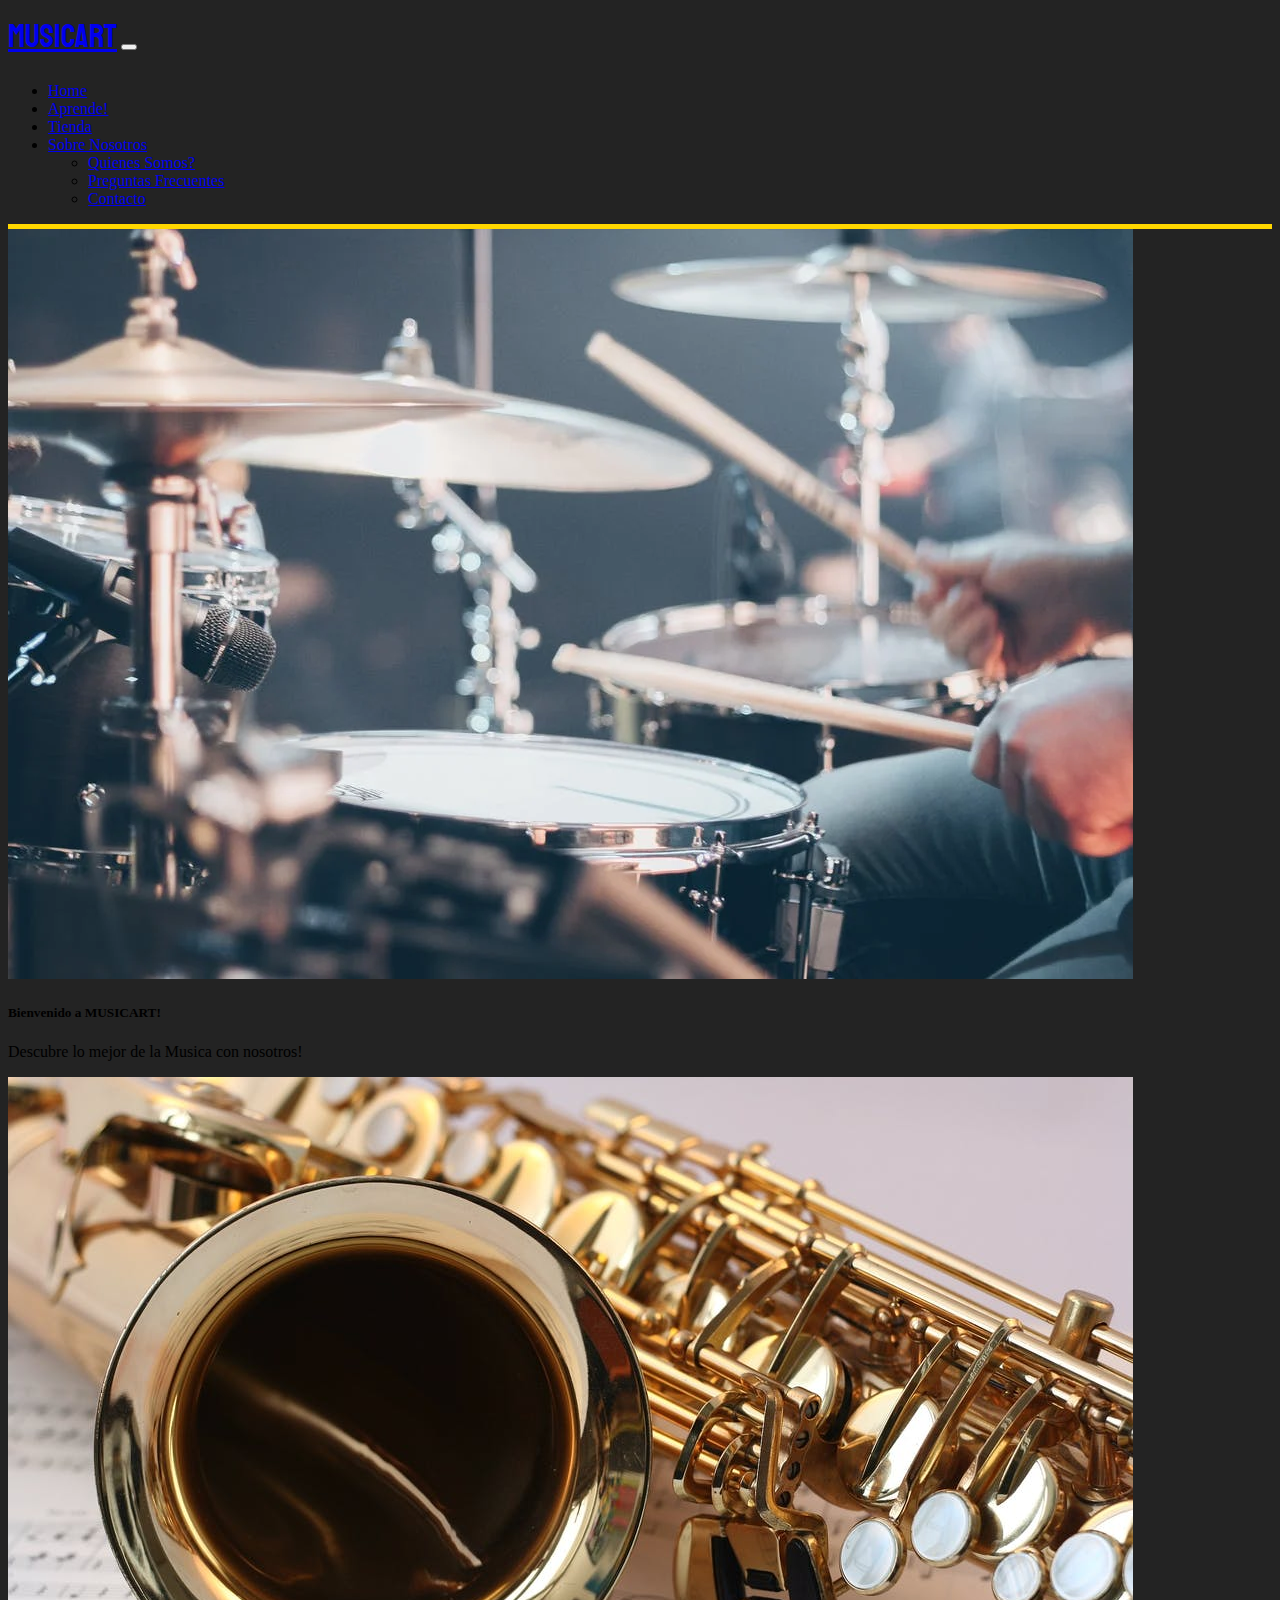
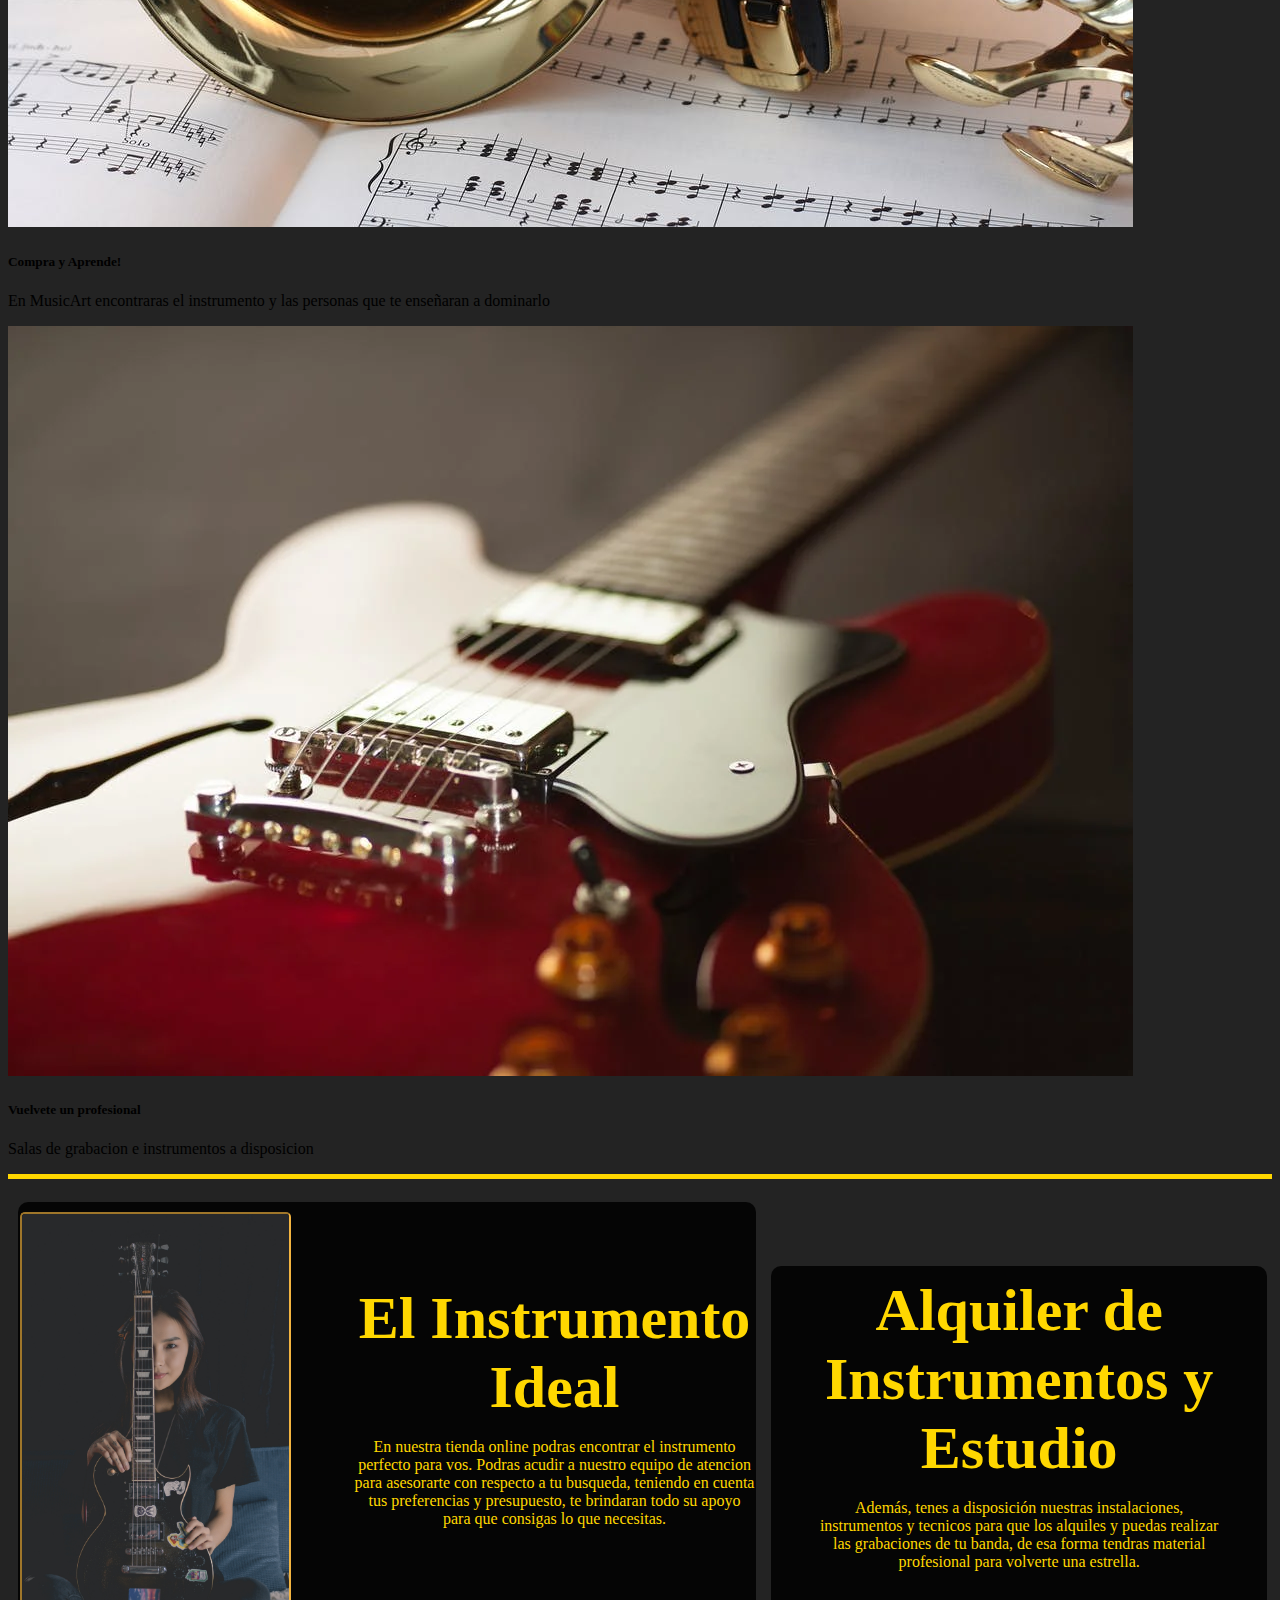
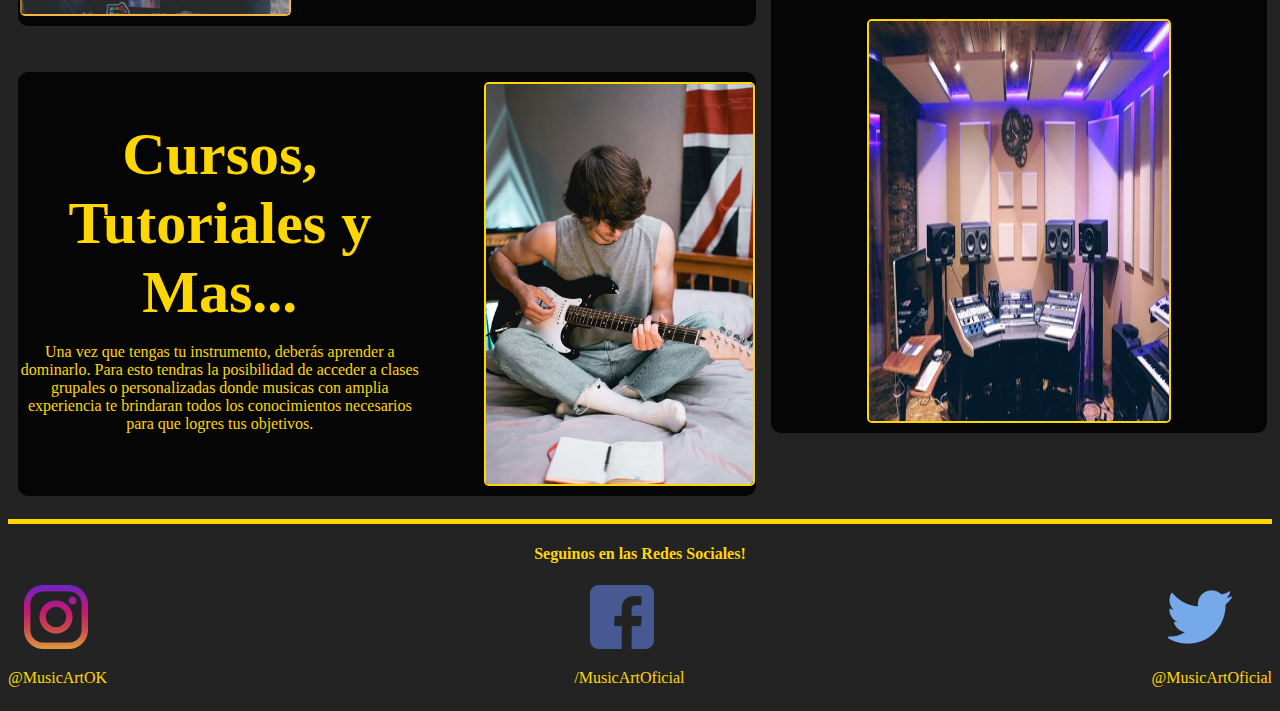
<file: index.html>
<!DOCTYPE html>
<html lang="en">
<head>
    <meta charset="UTF-8">
    <meta http-equiv="X-UA-Compatible" content="IE=edge">
    <meta name="viewport" content="width=device-width, initial-scale=1.0">
    <!--Links de Fuentes-->
    <link rel="preconnect" href="https://fonts.googleapis.com">
    <link rel="preconnect" href="https://fonts.gstatic.com" crossorigin>
    <link href="https://fonts.googleapis.com/css2?family=Koulen&display=swap" rel="stylesheet">
    <!-- CSS only -->
    <link href="https://cdn.jsdelivr.net/npm/bootstrap@5.2.0-beta1/dist/css/bootstrap.min.css" rel="stylesheet" integrity="sha384-0evHe/X+R7YkIZDRvuzKMRqM+OrBnVFBL6DOitfPri4tjfHxaWutUpFmBp4vmVor" crossorigin="anonymous">
    <!--Link CSS-->
    <link rel="stylesheet" href="./css/style.css">
<title>Hi! MusicArt</title>
</head>
<body>
    <header>
        <nav class="navbar navbar-expand-lg bg-dark p-3">
            <div class="container-fluid">
              <a class="navbar-brand text-warning" href="index.html">MusicArt</a>
              <button class="navbar-toggler" type="button" data-bs-toggle="collapse" data-bs-target="#navbarNavDropdown" aria-controls="navbarNavDropdown" aria-expanded="false" aria-label="Toggle navigation">
                <span class="navbar-toggler-icon"></span>
              </button>
              <div class="collapse navbar-collapse" id="navbarNavDropdown">
                <ul class="navbar-nav">
                  <li class="nav-item">
                    <a class="nav-link active text-warning" aria-current="page" href="index.html">Home</a>
                  </li>
                  <li class="nav-item">
                    <a class="nav-link text-warning" href="#">Aprende!</a>
                  </li>
                  <li class="nav-item">
                    <a class="nav-link text-warning" href="#">Tienda</a>
                  </li>
                  <li class="nav-item dropdown">
                    <a class="nav-link dropdown-toggle text-warning" href="#" id="navbarDropdownMenuLink" role="button" data-bs-toggle="dropdown" aria-expanded="false">
                      Sobre Nosotros
                    </a>
                    <ul class="dropdown-menu" aria-labelledby="navbarDropdownMenuLink">
                      <li><a class="dropdown-item" href="./pages/nosotros.html">Quienes Somos?</a></li>
                      <li><a class="dropdown-item" href="./pages/nosotros.html">Preguntas Frecuentes</a></li>
                      <li><a class="dropdown-item" href="#">Contacto</a></li>
                    </ul>
                  </li>
                </ul>
              </div>
            </div>
          </nav>

    </header>
    <main>
        <section>
            <div id="carouselExampleSlidesOnly" class="carousel slide mb-3" data-bs-ride="carousel">
                <div class="carousel-inner">
                  <div class="carousel-item active">
                    <img src="./img/Instrumento1.webp" class="d-block w-100" alt="Instrumento">
                    <div class="carousel-caption p-xl-5">
                    <h5>Bienvenido a MUSICART!</h5>
                    <p>Descubre lo mejor de la Musica con nosotros!</p>
                  </div> 
                  </div>
                  <div class="carousel-item">
                    <img src="./img/Instrumento2.jpeg" class="d-block w-100" alt="Instrumento">
                    <div class="carousel-caption mx-auto p-xl-5">
                        <h5>Compra y Aprende!</h5>
                        <p>En MusicArt encontraras el instrumento y las personas que te enseñaran a dominarlo</p>
                      </div>
                  </div>
                  <div class="carousel-item">
                    <img src="./img/Instrumento3.webp" class="d-block w-100" alt="Instrumento">
                    <div class="carousel-caption mx-auto p-xl-5">
                        <h5>Vuelvete un profesional</h5>
                        <p>Salas de grabacion e instrumentos a disposicion</p>
                      </div>
                  </div>
                </div>
              </div>
        </section>
        <section class="grid_container">
            <div class="container1">
                <article class="box1">
                    <img id="foto" src="img/foto1.jpg" alt="imagen-primer-noticia"> 
                    <div class="texto_box1">
                        <h3>El Instrumento Ideal</h3>
                        <p>En nuestra tienda online podras encontrar el instrumento perfecto para vos. Podras acudir a nuestro equipo de atencion para asesorarte 
                            con respecto a tu busqueda, teniendo en cuenta tus preferencias y presupuesto, te brindaran todo su apoyo para que consigas lo que necesitas.
                        </p>
                    </div>
                 </article>
            </div>
            <div class="container2">
                <article class="box2">
                    <img id="foto2" src="img/foto2.jpeg" alt="imagen-primer-noticia"> 
                    <div  class="texto_box2">
                        <h3>Cursos, Tutoriales y Mas...</h3>
                        <p>Una vez que tengas tu instrumento, deberás aprender a dominarlo. Para esto tendras la posibilidad de acceder a clases grupales o personalizadas donde musicas con amplia experiencia te brindaran todos los conocimientos necesarios para que logres tus objetivos.</p>
                    </div>
                </article>
            </div>
            <div class="container3">
                <article class="box3">
                    <img id="foto3" src="img/foto3.jpeg" alt="imagen-primer-noticia"> 
                    <div  class="texto_box3">
                        <h3>Alquiler de Instrumentos y Estudio</h3>
                        <p>Además, tenes a disposición nuestras instalaciones, instrumentos y tecnicos para que los alquiles y puedas realizar las grabaciones de tu banda, de esa forma tendras material profesional para volverte una estrella.</p>
                    </div>
                </article>
            </div>
            
        </section>

    </main>
    <footer class="bg-dark p-3 footer">
        <h4 class="titulo_redes">Seguinos en las Redes Sociales!</h4>
        <div class="container_redes">
            <div class="redes">
                <a class="link_redes" href="https://www.instagram.com" target="_blank">
                        <img src="./img/instagram.png" alt="Logo Instagram">
                        <p>@MusicArtOK</p>
                </a>
            </div>
            <div class="redes">
                <a class="link_redes" href="https://www.facebook.com" target="_blank">
                    <img src="./img/facebook.png" alt="Logo Facebook">
                    <p>/MusicArtOficial</p>
                </a>
            </div>
            <div class="redes">
                <a class="link_redes" href="https://www.twitter.com" target="_blank">
                    <img src="./img/twitter.png" alt="">
                    <p>@MusicArtOficial</p>
                </a>
            </div>
        </div>
    </footer>
        <!-- JavaScript Bundle with Popper -->
        <script src="https://cdn.jsdelivr.net/npm/bootstrap@5.2.0-beta1/dist/js/bootstrap.bundle.min.js" integrity="sha384-pprn3073KE6tl6bjs2QrFaJGz5/SUsLqktiwsUTF55Jfv3qYSDhgCecCxMW52nD2" crossorigin="anonymous"></script>
</body>
</html>
</file>
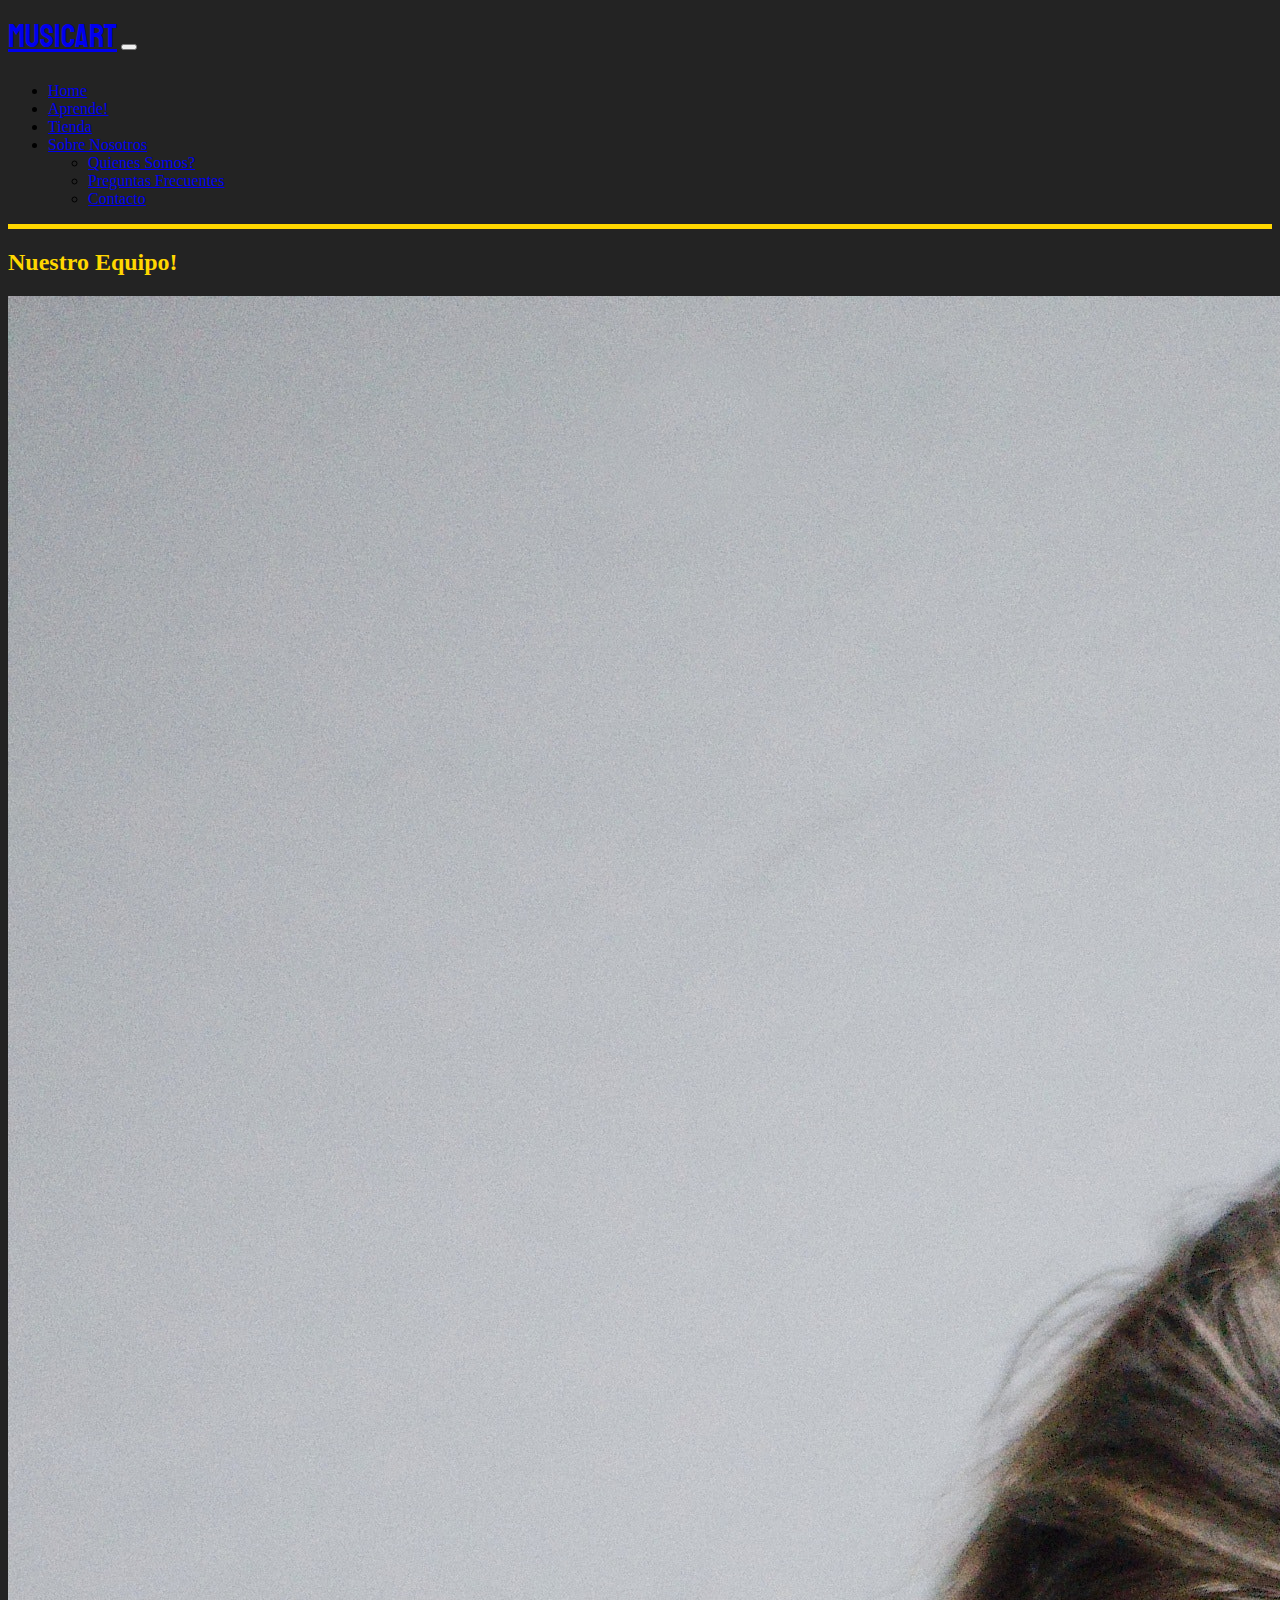
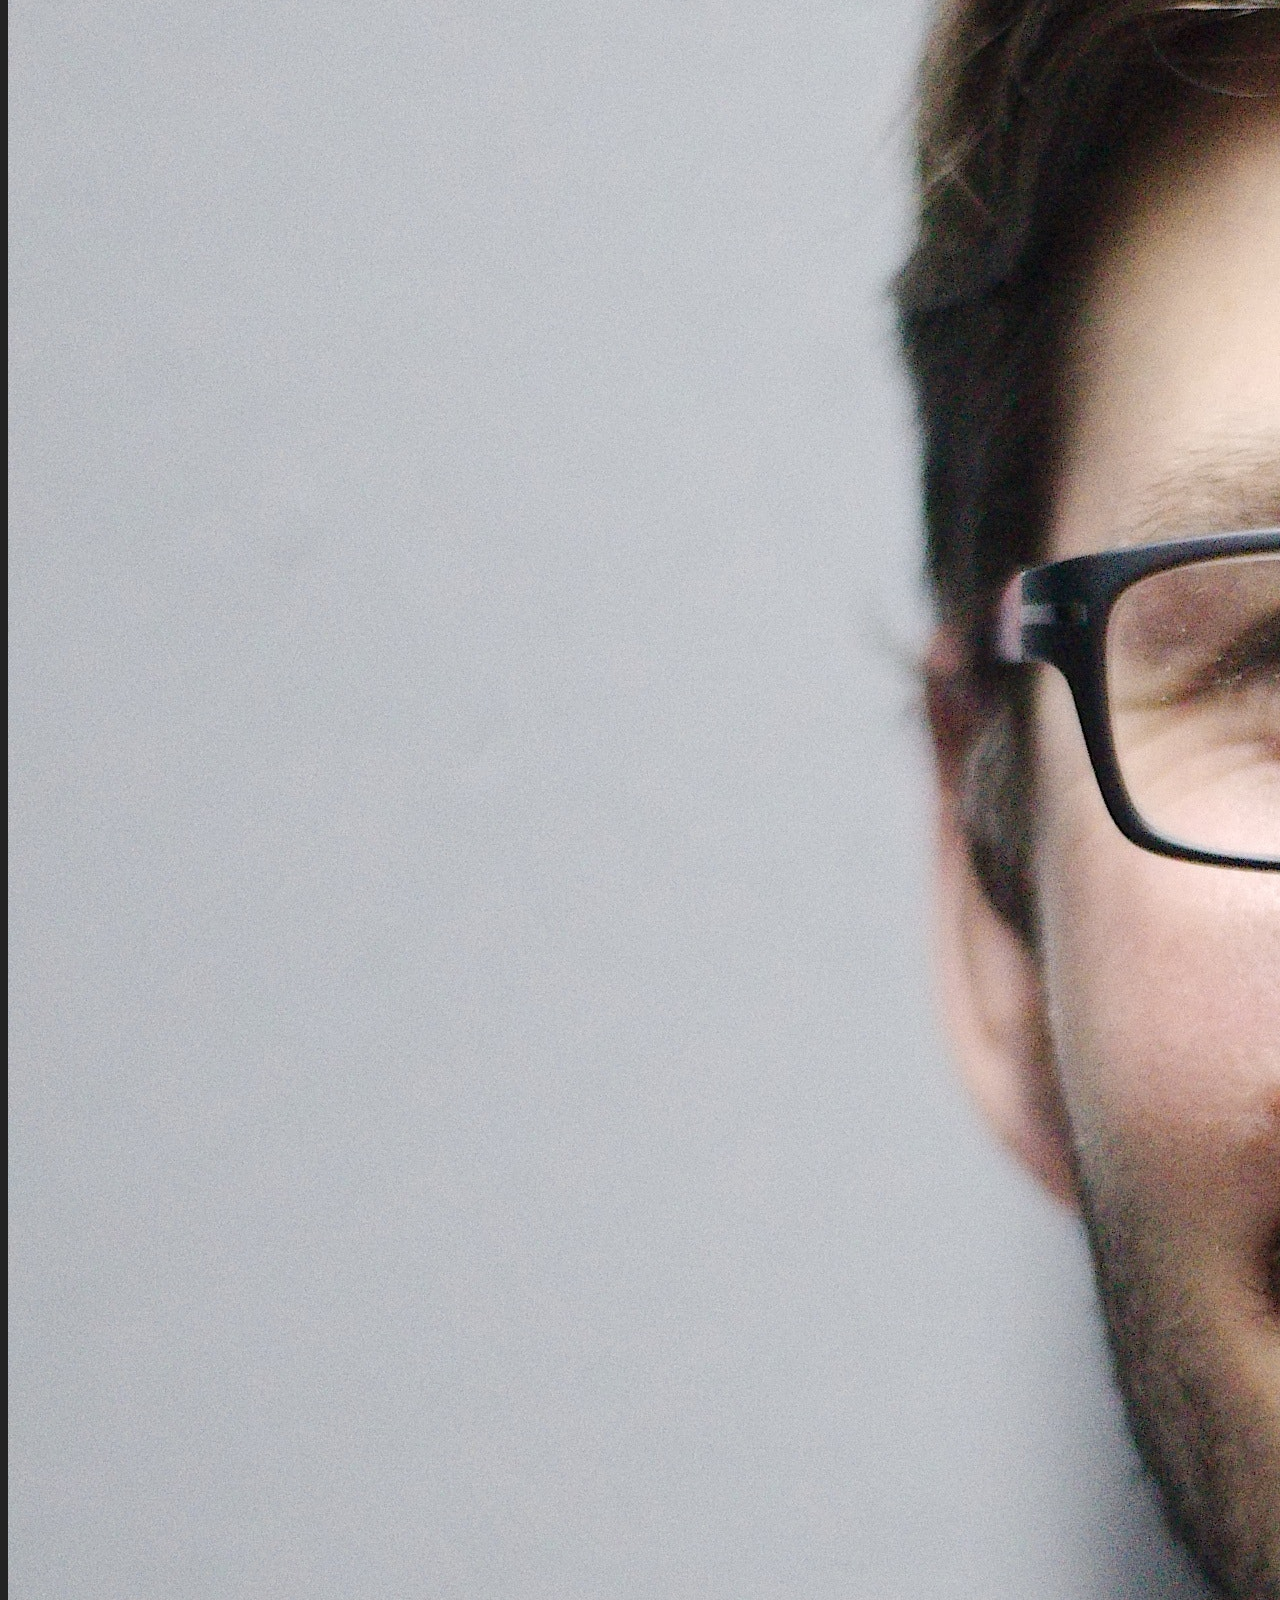
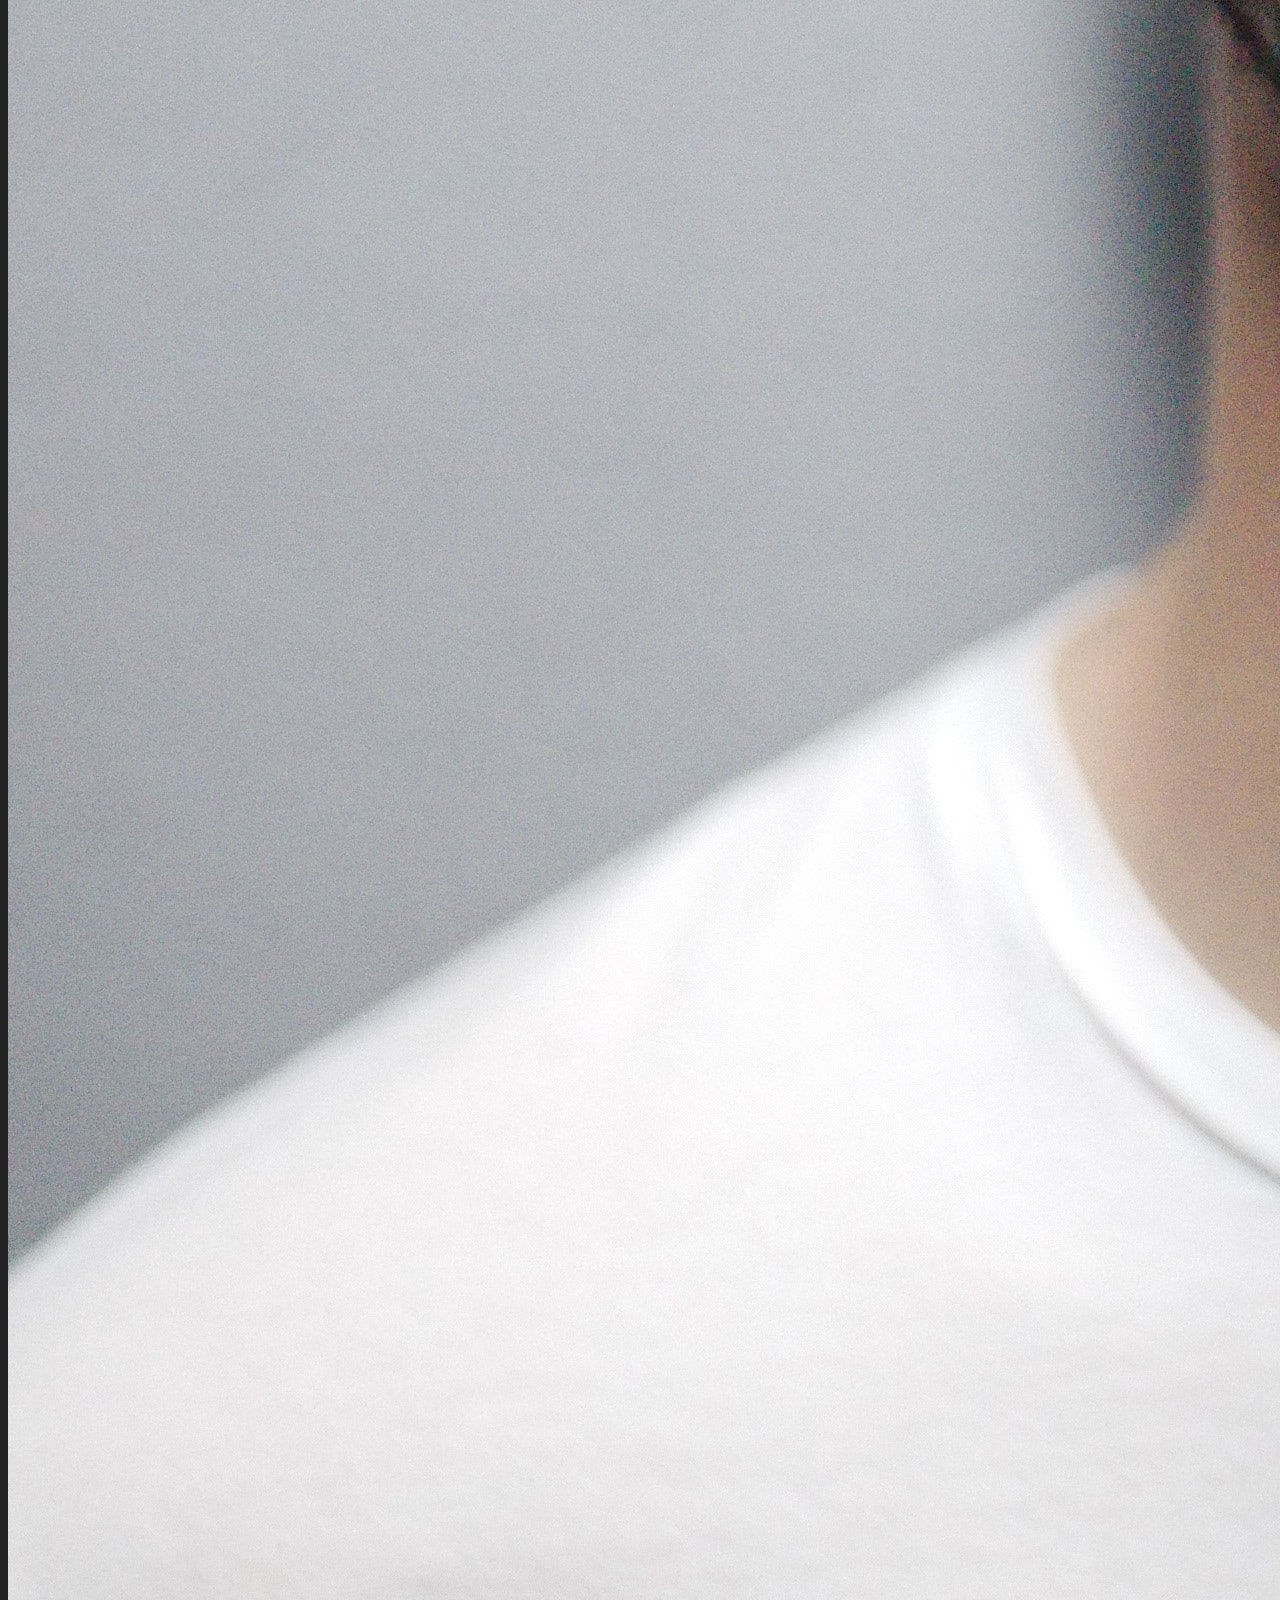
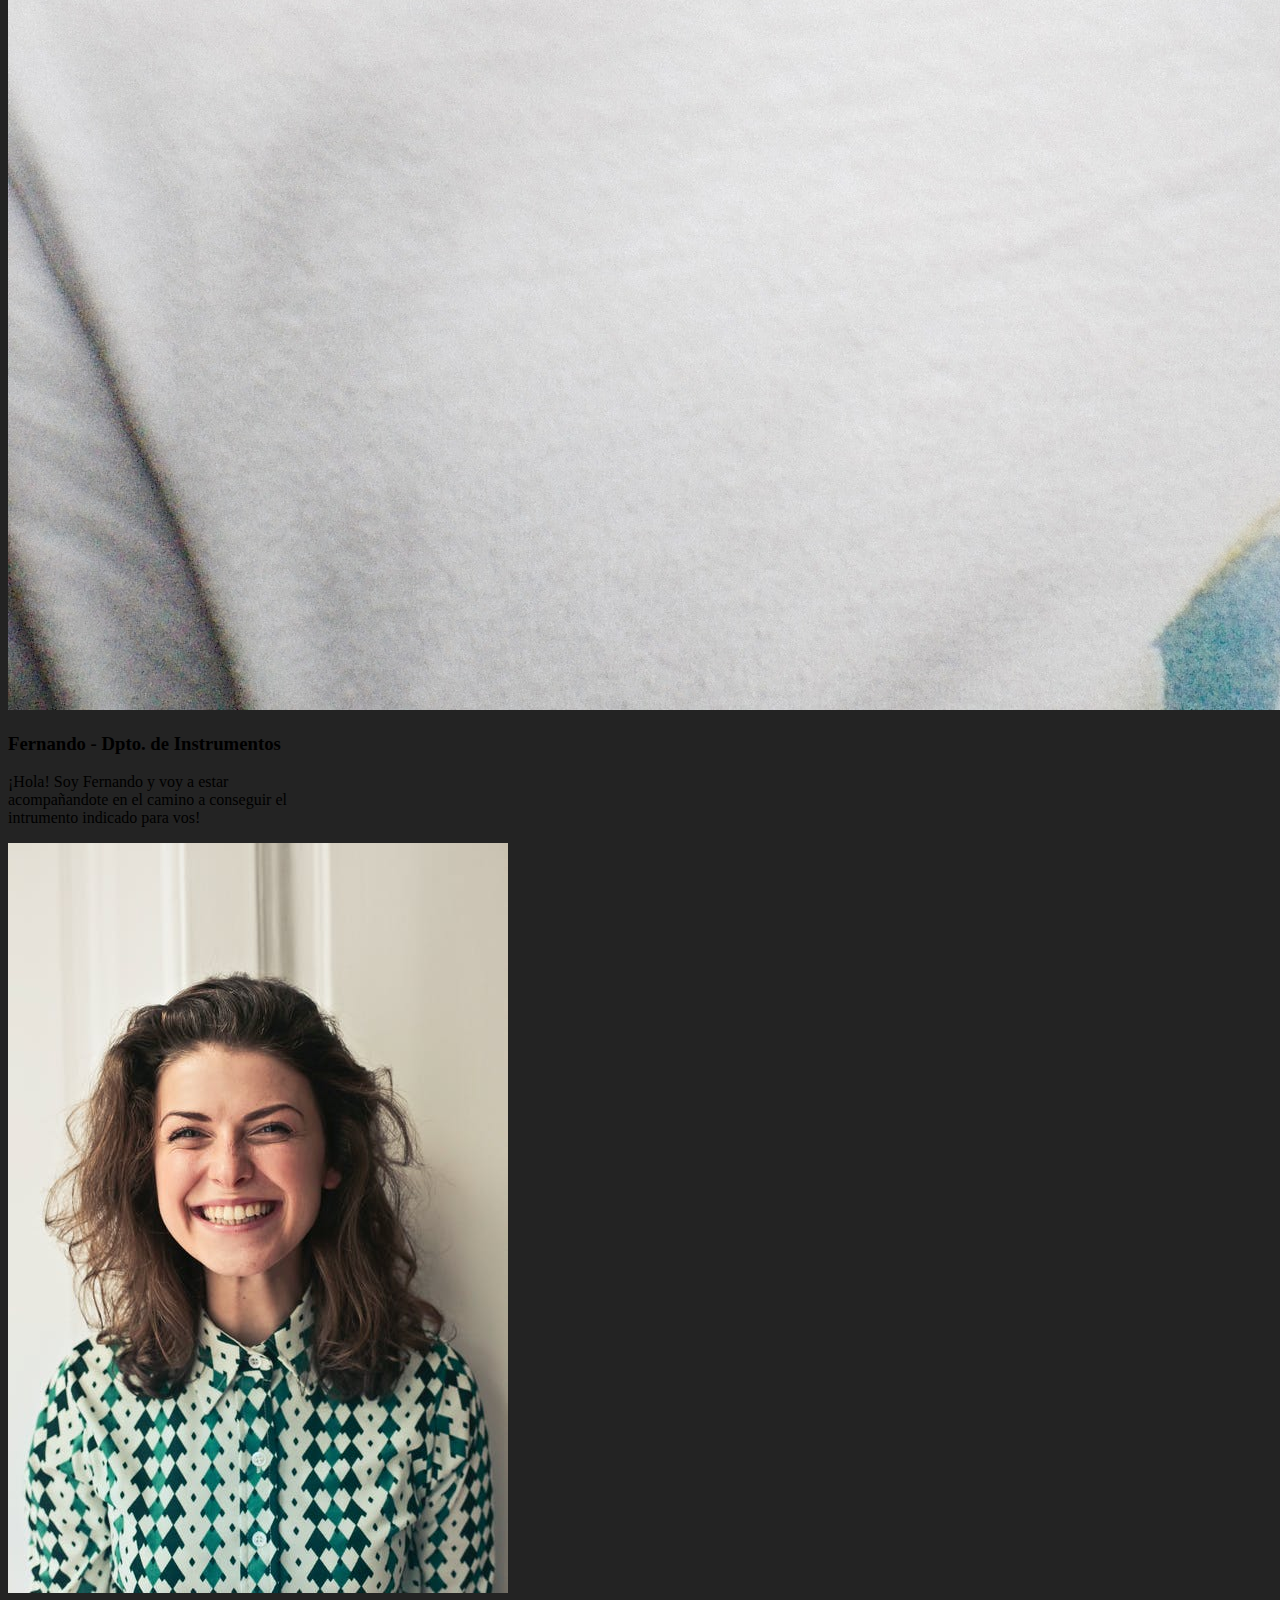
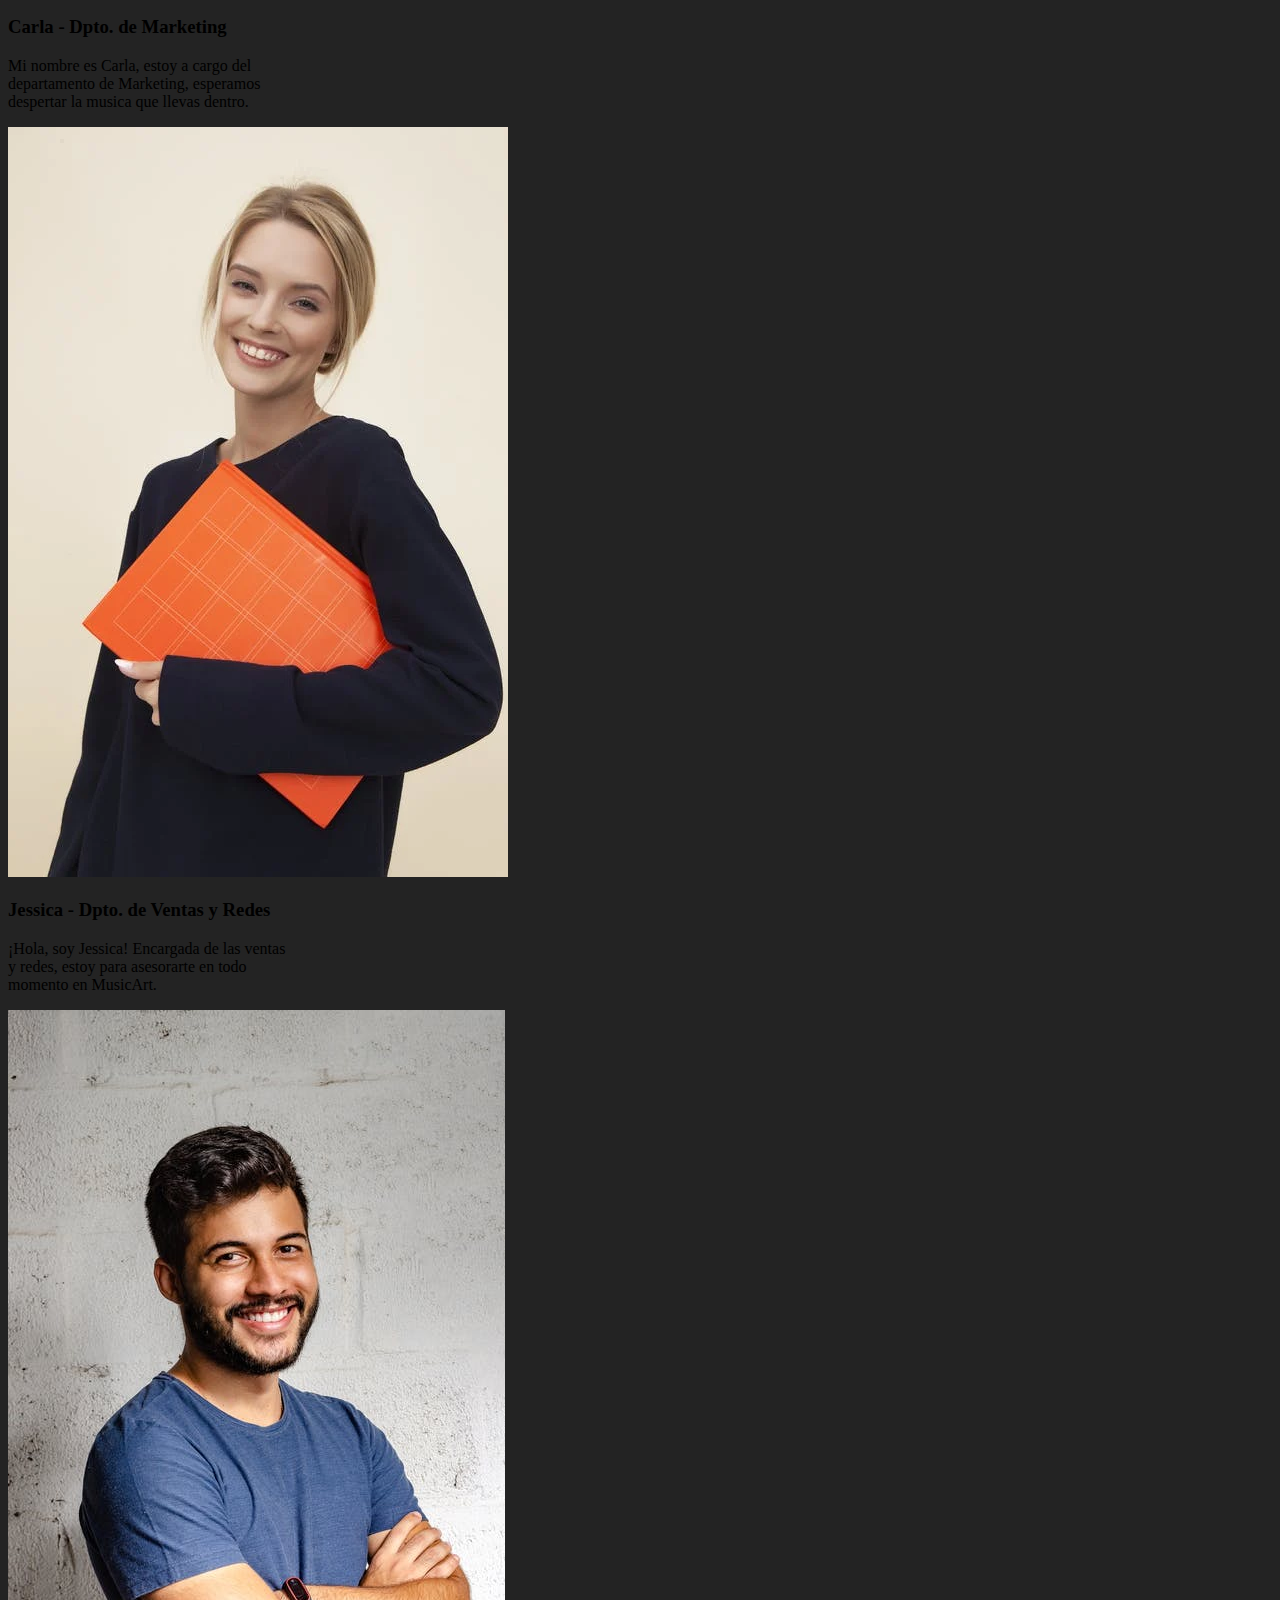
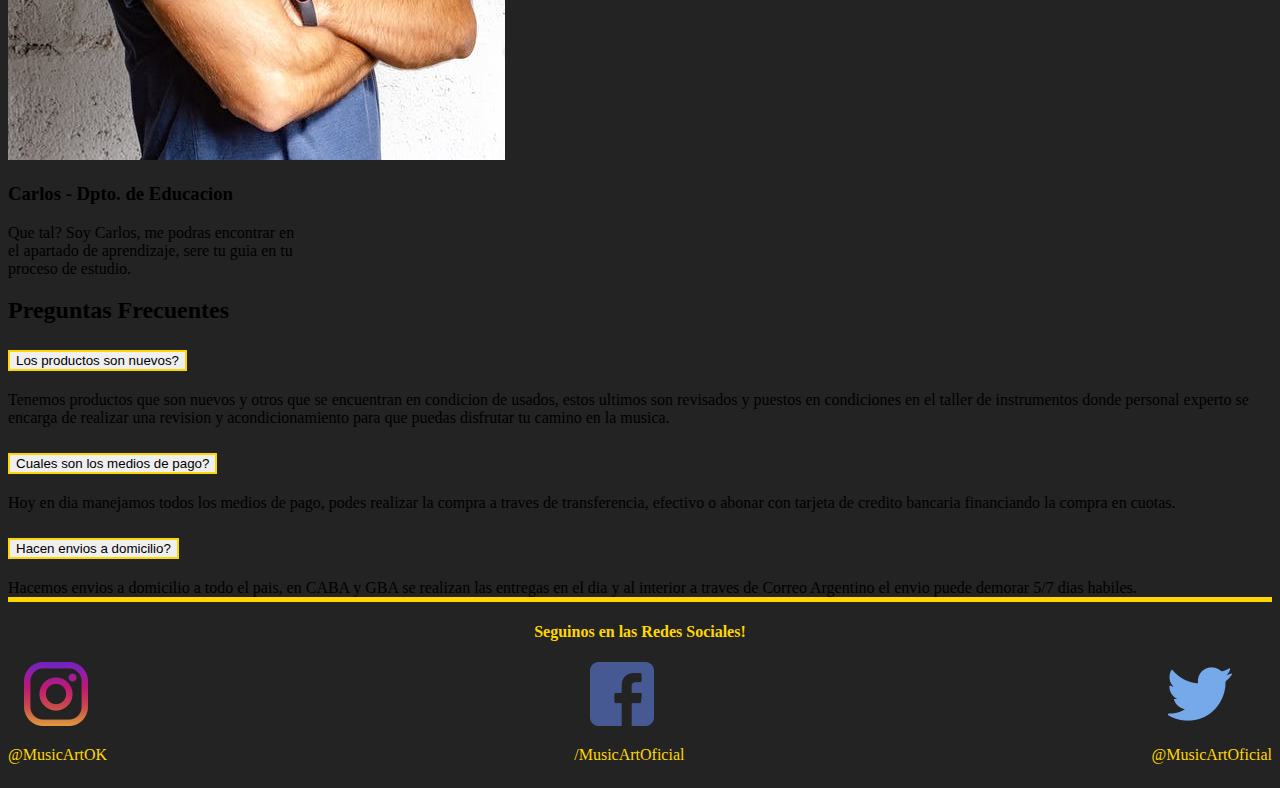
<file: pages/nosotros.html>
<!DOCTYPE html>
<html lang="en">
<head>
    <meta charset="UTF-8">
    <meta http-equiv="X-UA-Compatible" content="IE=edge">
    <meta name="viewport" content="width=device-width, initial-scale=1.0">
    <!--Links de Fuentes-->
    <link rel="preconnect" href="https://fonts.googleapis.com">
    <link rel="preconnect" href="https://fonts.gstatic.com" crossorigin>
    <link href="https://fonts.googleapis.com/css2?family=Koulen&display=swap" rel="stylesheet">
    <!-- CSS only -->
    <link href="https://cdn.jsdelivr.net/npm/bootstrap@5.2.0-beta1/dist/css/bootstrap.min.css" rel="stylesheet" integrity="sha384-0evHe/X+R7YkIZDRvuzKMRqM+OrBnVFBL6DOitfPri4tjfHxaWutUpFmBp4vmVor" crossorigin="anonymous">
    <!--Link CSS-->
    <link rel="stylesheet" href="../css/style.css">
<title>Hi! MusicArt</title>
</head>
<body>
    <header>
        <nav class="navbar navbar-expand-lg bg-dark p-3">
            <div class="container-fluid">
              <a class="navbar-brand text-warning" href="../index.html">MusicArt</a>
              <button class="navbar-toggler" type="button" data-bs-toggle="collapse" data-bs-target="#navbarNavDropdown" aria-controls="navbarNavDropdown" aria-expanded="false" aria-label="Toggle navigation">
                <span class="navbar-toggler-icon"></span>
              </button>
              <div class="collapse navbar-collapse" id="navbarNavDropdown">
                <ul class="navbar-nav">
                  <li class="nav-item">
                    <a class="nav-link active text-warning" aria-current="page" href="../index.html">Home</a>
                  </li>
                  <li class="nav-item">
                    <a class="nav-link text-warning" href="#">Aprende!</a>
                  </li>
                  <li class="nav-item">
                    <a class="nav-link text-warning" href="#">Tienda</a>
                  </li>
                  <li class="nav-item dropdown">
                    <a class="nav-link dropdown-toggle text-warning" href="#" id="navbarDropdownMenuLink" role="button" data-bs-toggle="dropdown" aria-expanded="false">
                      Sobre Nosotros
                    </a>
                    <ul class="dropdown-menu" aria-labelledby="navbarDropdownMenuLink">
                      <li><a class="dropdown-item" href="./nosotros.html">Quienes Somos?</a></li>
                      <li><a class="dropdown-item" href="./nosotros.html">Preguntas Frecuentes</a></li>
                      <li><a class="dropdown-item" href="#">Contacto</a></li>
                    </ul>
                  </li>
                </ul>
              </div>
            </div>
          </nav>

    </header>
    <main>
      <section class="container">
            
        <div class="row">
            <div class="col-lg-12 p-3 m-2"><h2 class="titulo_equipo">Nuestro Equipo!</h2></div>
            <div class="card col-sm-12 col-md-6 col-lg-4 col-xl-3 p-3 m-2 bg-warning" style="width: 18rem;">
                <div class="card-body bg-dark">
                    <img src="../img/Persona1.jpg" class="card-img-top" alt="Persona">
                    <h3 class="text-warning">Fernando - Dpto. de Instrumentos</h3>
                    <p class="card-text lead text-warning">¡Hola! Soy Fernando y voy a estar acompañandote en el camino a conseguir el intrumento indicado para vos!</p>
                </div>
              </div>
              <div class="card col-sm-12 col-md-6 col-lg-4 col-xl-3 p-3 m-2 bg-warning" style="width: 18rem;">
                <div class="card-body bg-dark">
                    <img src="../img/Persona2.jpeg" class="card-img-top" alt="Persona">
                    <h3 class="text-warning">Carla - Dpto. de Marketing</h3>
                     <p class="card-text lead text-warning">Mi nombre es Carla, estoy a cargo del departamento de Marketing, esperamos despertar la musica que llevas dentro.</p>
                </div>
              </div>
              <div class="card col-sm-12 col-md-6 col-lg-4 col-xl-3 p-3 m-2 bg-warning" style="width: 18rem;"> 
                <div class="card-body bg-dark">
                    <img src="../img/Persona3.webp" class="card-img-top" alt="Persona">
                    <h3 class="text-warning">Jessica - Dpto. de Ventas y Redes</h3>
                    <p class="card-text lead text-warning">¡Hola, soy Jessica! Encargada de las ventas y redes, estoy para asesorarte en todo momento en MusicArt.</p>
                </div>
              </div>
              <div class="card col-sm-12 col-md-12 col-lg-12 col-xl-3 p-3 m-2 bg-warning" style="width: 18rem;"> 
                <div class="card-body bg-dark">
                    <img src="../img/Persona5.jpeg" class="card-img-top" alt="Persona">
                    <h3 class="text-warning">Carlos - Dpto. de Educacion</h3>
                     <p class="card-text lead text-warning">Que tal? Soy Carlos, me podras encontrar en el apartado de aprendizaje, sere tu guia en tu proceso de estudio.</p>
                </div>
              </div>
        </div>
            
    </section>
    <section class="p-3">
        <h2 id="preguntasFrecuentes" class="text-warning">Preguntas Frecuentes</h2>
        <div class="accordion" id="accordionPanelsStayOpenExample">
            <div class="accordion-item">
              <h2 class="accordion-header" id="panelsStayOpen-headingOne">
                <button class="accordion-button bg-dark text-warning lead" type="button" data-bs-toggle="collapse" data-bs-target="#panelsStayOpen-collapseOne" aria-expanded="true" aria-controls="panelsStayOpen-collapseOne">
                  Los productos son nuevos?
                </button>
              </h2>
              <div id="panelsStayOpen-collapseOne" class="accordion-collapse collapse show" aria-labelledby="panelsStayOpen-headingOne">
                <div class="accordion-body bg-dark text-warning">
                  Tenemos productos que son nuevos y otros que se encuentran en condicion de usados, estos ultimos son revisados y puestos en condiciones en el taller de instrumentos donde personal experto se encarga de realizar una revision y acondicionamiento para que puedas disfrutar tu camino en la musica.
                </div>
              </div>
            </div>
            <div class="accordion-item">
              <h2 class="accordion-header" id="panelsStayOpen-headingTwo">
                <button class="accordion-button collapsed bg-dark text-warning" type="button" data-bs-toggle="collapse" data-bs-target="#panelsStayOpen-collapseTwo" aria-expanded="false" aria-controls="panelsStayOpen-collapseTwo">
                  Cuales son los medios de pago?
                </button>
              </h2>
              <div id="panelsStayOpen-collapseTwo" class="accordion-collapse collapse" aria-labelledby="panelsStayOpen-headingTwo">
                <div class="accordion-body bg-dark text-warning">
                  Hoy en dia manejamos todos los medios de pago, podes realizar la compra a traves de transferencia, efectivo o abonar con tarjeta de credito bancaria financiando la compra en cuotas.
                </div>
              </div>
            </div>
            <div class="accordion-item">
              <h2 class="accordion-header" id="panelsStayOpen-headingThree">
                <button class="accordion-button collapsed bg-dark text-warning" type="button" data-bs-toggle="collapse" data-bs-target="#panelsStayOpen-collapseThree" aria-expanded="false" aria-controls="panelsStayOpen-collapseThree">
                  Hacen envios a domicilio?
                </button>
              </h2>
              <div id="panelsStayOpen-collapseThree" class="accordion-collapse collapse" aria-labelledby="panelsStayOpen-headingThree">
                <div class="accordion-body bg-dark text-warning">
                  Hacemos envios a domicilio a todo el pais, en CABA y GBA se realizan las entregas en el dia y al interior a traves de Correo Argentino el envio puede demorar 5/7 dias habiles.
                </div>
              </div>
            </div>
          </div>
    </section>


    </main>
    <footer class="bg-dark p-3 footer">
        <h4 class="titulo_redes">Seguinos en las Redes Sociales!</h4>
        <div class="container_redes">
            <div class="redes">
                <a class="link_redes" href="https://www.instagram.com" target="_blank">
                        <img src="../img/instagram.png" alt="Logo Instagram">
                        <p>@MusicArtOK</p>
                </a>
            </div>
            <div class="redes">
                <a class="link_redes" href="https://www.facebook.com" target="_blank">
                    <img src="../img/facebook.png" alt="Logo Facebook">
                    <p>/MusicArtOficial</p>
                </a>
            </div>
            <div class="redes">
                <a class="link_redes" href="https://www.twitter.com" target="_blank">
                    <img src="../img/twitter.png" alt="">
                    <p>@MusicArtOficial</p>
                </a>
            </div>
        </div>
    </footer>
        <!-- JavaScript Bundle with Popper -->
        <script src="https://cdn.jsdelivr.net/npm/bootstrap@5.2.0-beta1/dist/js/bootstrap.bundle.min.js" integrity="sha384-pprn3073KE6tl6bjs2QrFaJGz5/SUsLqktiwsUTF55Jfv3qYSDhgCecCxMW52nD2" crossorigin="anonymous"></script>
</body>
</html>
</file>
<file: css/style.css>
body {
    background-color: rgb(35, 35, 35);
}

main {
    min-height: 90vh;
}

.navbar-brand {
    font-size: 2rem;
    font-family: 'Koulen', cursive;;
}

.navbar {
    border-bottom:solid 5px gold;
}

#carouselExampleSlidesOnly {
    border-bottom: solid 5px gold;

}

/* Comienza Footer*/

.footer {
    border-top: solid 5px gold;
    color: gold;
}

.container_redes{
    display: flex;
    justify-content: space-between;
}

.titulo_redes {
    text-align: center;
}


.redes a {
    text-decoration: none;
    color: gold;
    display: block;
}

.redes a img {
    width: 4rem;
    height: 4rem;
    text-align: center;
    margin-left: 1rem;
}

/*Termina el footer*/

@media only screen and (min-width:1201px) {
    .grid_container {
        display: grid;
        grid-template-columns: 30% 30% auto;
        grid-template-rows: 470px 470px;
        grid-template-areas: 
        "container1 container1 container3"
        "container2 container2 container3"
        ;
        
    }
}


.container1 {
    grid-area: container1;
    align-self: center;
    margin: 5px;
    
}

.container2 {
    grid-area: container2;
    align-self: center;
    margin: 5px;
}

.container3 {
    grid-area: container3;
    align-self: center;
}

/* Comienzan los estilos de las secciones*/
.box1 {
    margin: 5px;
    display: flex;
    justify-content: center;
    align-items: center;
    text-align: center;
/*     flex-wrap: wrap-reverse; */
    color: gold;
    background-color: rgba(0, 0, 0, 0.834);
    padding: 10px;
    gap: 4rem;
    border-radius: 10px;
    transform: 1s;
    
}

.box1:hover {
    box-shadow: 2px 2px 20px gold;
}

#foto {
    width: 300px;
    height: 400px;
    border: inset 2px rgb(243, 180, 64);
    border-radius: 5px;
}



.texto_box1 h3 {
    width: 400px;
    font-size: 60px;
    margin: 0%;

}

.texto_box1 {
    width: 400px;
    
}

.box2 {
    margin: 5px;
    display: flex;
    flex-direction: row-reverse;
    justify-content: center;
    align-items: center;
    text-align: center;
    background-color: rgba(0, 0, 0, 0.834);
    color: gold;
    padding: 10px;
    gap: 4rem;
    border-radius: 10px;
    transform: 1s;
}

.box2:hover {
    box-shadow: 2px 2px 20px gold;
}

#foto2 {
    width: 300px;
    height: 400px;
    border: solid 2px gold;
    border-radius: 5px;
}

.texto_box2 h3 {
    width: 400px;
    font-size: 60px;
    margin: 0%;
}

.texto_box2 {
    width: 400px;
}

.box3 {
    margin: 5px;
    display: flex;
    flex-direction: column-reverse;
    justify-content: center;
    align-items: center;
    text-align: center;
    background-color: rgba(0, 0, 0, 0.834);
    color: gold;
    padding: 10px;
    gap: 2rem;
    border-radius: 10px;
    transform: 1s;
}

.box3:hover {
    box-shadow: 2px 2px 20px gold;
}

#foto3 {
    width: 300px;
    height: 400px;
    border: solid 2px gold;
    border-radius: 5px;
}

.texto_box3 h3 {
    width: 400px;
    font-size: 60px;
    margin: 0%;
}

.texto_box3 {
    width: 400px;
}

/*Finalizas las secciones*/

/* Comienza pagina "nosotros.html" */

.titulo_equipo {
    color: gold;
}

.accordion-button {
    border: solid 2px gold;
}

/*Finaliza pagina "nosotros.html"*/



/*Medias Queries*/

@media only screen and (min-width:768px) and (max-width:1200px) {
    .grid-container {
        display: grid;
        grid-template-columns:auto;
        grid-template-rows: 400px 400px 400px;
        grid-template-areas: 
        "container1"
        "container2"
        "container3"
        ;

    }

    /*Secciones*/
    .container1 {
        grid-area: container1;
        
    }
    
    .container2 {
        grid-area: container2;

    }
    
    .container3 {
        grid-area: container3;
        
    }

    .box1 {
        margin: 5px;
        display: flex;
        flex-direction: row;
}

    .box3 {
            margin: 5px;
            display: flex;
            flex-direction: row;
    }

}

@media only screen and (max-width:767px) {
    .grid-container {
        display: grid;
        grid-template-columns:auto;
        grid-template-rows: 400px 400px 400px;
        grid-template-areas: 
        "container1"
        "container2"
        "container3"
        ;

    }

    /*Secciones*/
    .container1 {
        grid-area: container1;
        
    }
    
    .container2 {
        grid-area: container2;

    }
    
    .container3 {
        grid-area: container3;
        
    }

  #foto {
    display: none;
  }

  #foto2 {
      display: none;
  }

  #foto3 {
      display: none;
  }

  .box1 {
      background-image: url(../img/foto11.png);
      background-size: cover;
      height: 400px;

  }

  .texto_box1 h3 {
    width: 100%;
    font-size: 40px;
    margin: 0%;
}

.texto_box1 {
    width: 400px;
    background-color: rgba(0, 0, 0, 0.529);
}

  .box2 {
      background-image: url(../img/foto22.png);
      background-size: cover;
      height: 400px;
    
  }

  .texto_box2 h3 {
    width: 100%;
    font-size: 40px;
    margin: 0%;
}

.texto_box2 {
    width: 400px;
    background-color: rgba(0, 0, 0, 0.529);
}

  .box3 {
    background-image: url(../img/foto3.jpeg);
    background-size: cover;
    height: 400px;

  }

  .texto_box3 h3 {
    width: 100%;
    font-size: 40px;
    margin: 0%;
}

.texto_box3 {
    
    width: 100%;
    background-color: rgba(0, 0, 0, 0.529);
}


/* Comienza Footer*/

.container_redes{
    display: flex;
    justify-content: space-around;
}

.titulo_redes {
    text-align: center;
}

.redes a p {
    display: none;
}

.redes a img {
    width: 2rem;
    height: 2rem;

}

/*Termina el footer*/
}
</file>
